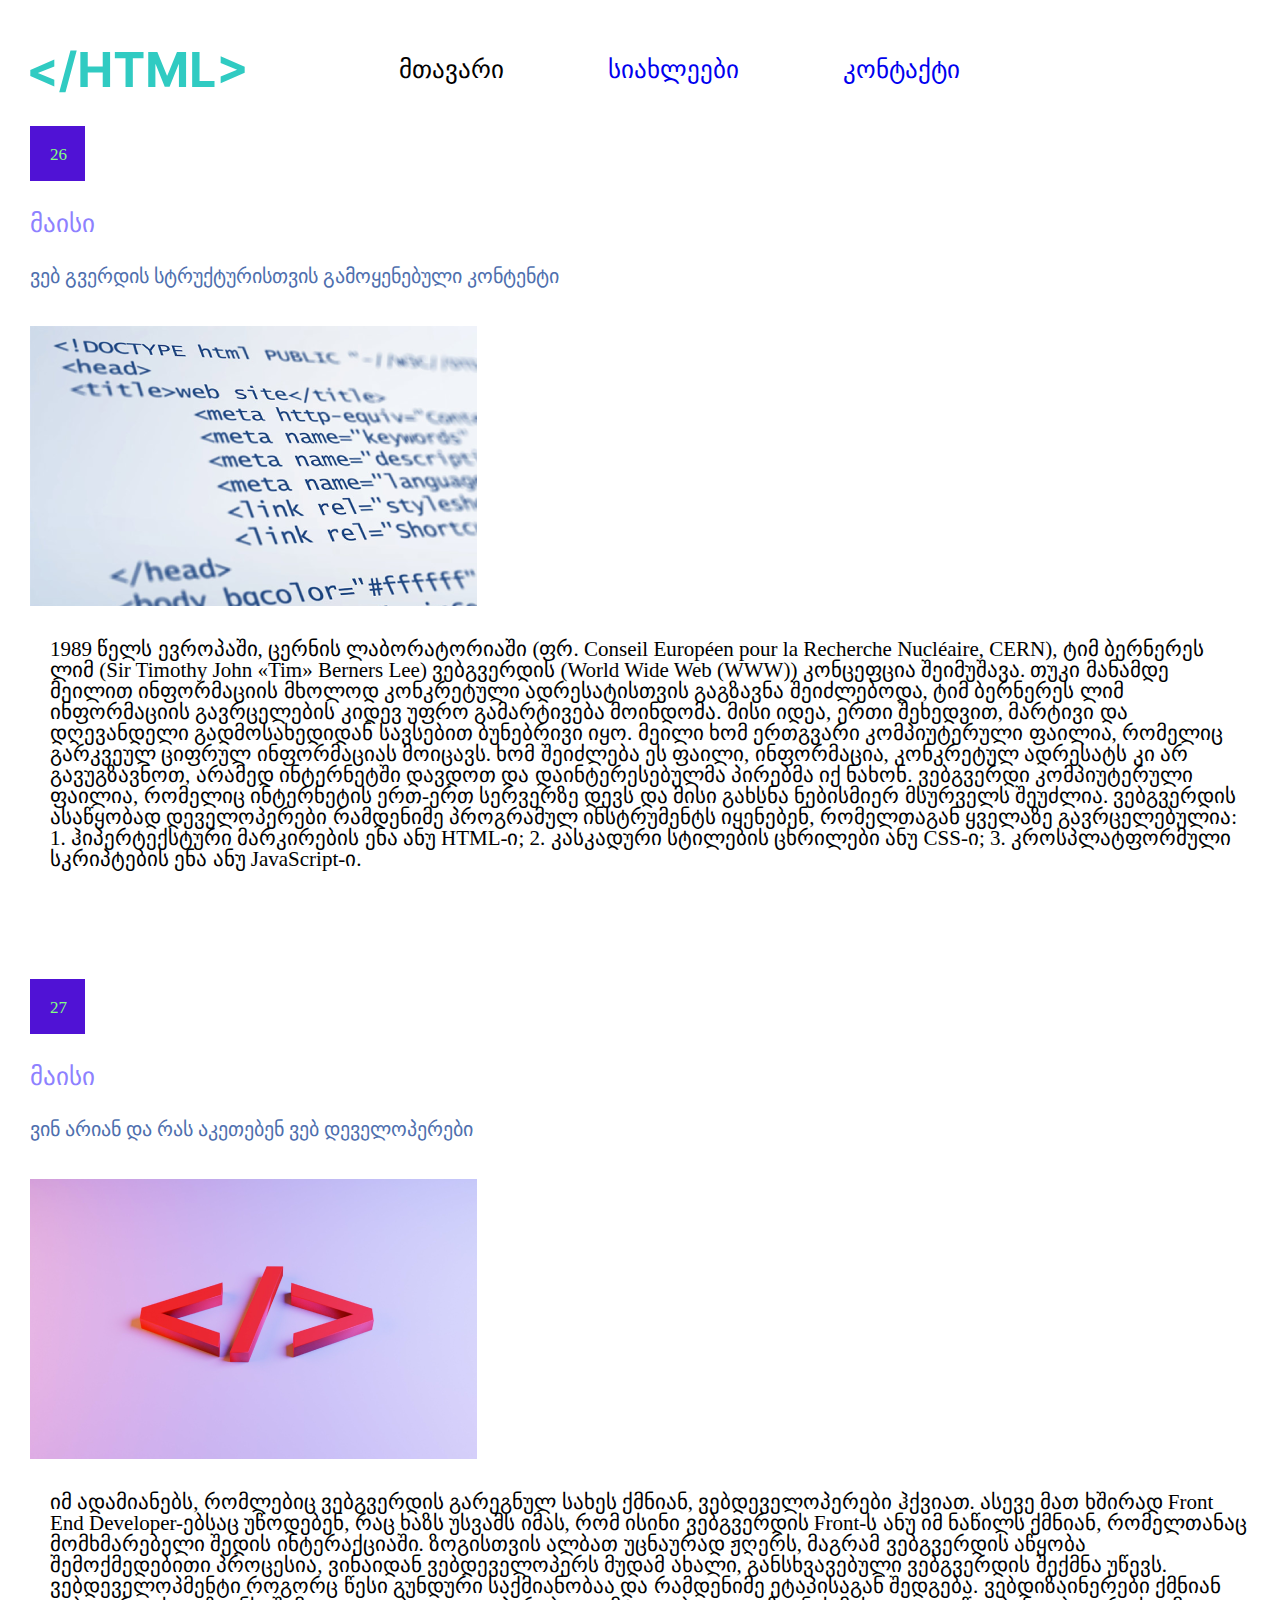
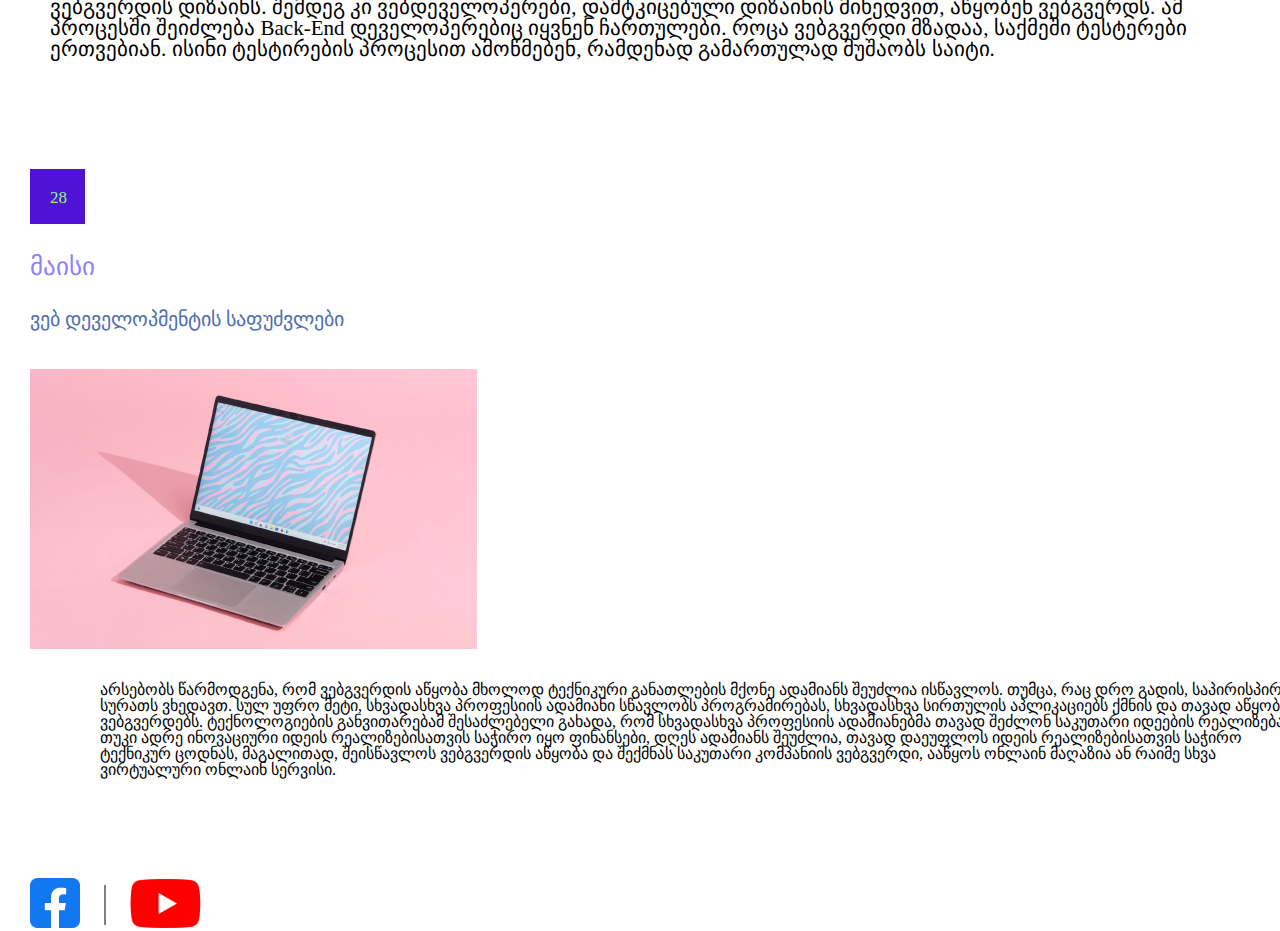
<file: index.html>
<!DOCTYPE html>
<html lang="en">
  <head>
    <meta charset="UTF-8" />
    <meta name="viewport" content="width=device-width, initial-scale=1.0" />
    <title>მთავარი</title>
    <link rel="stylesheet" href="style/reset.css" />
    <link rel="stylesheet" href="style/general.css" />
    
  </head>
  <body>
    <header>
      <img class="html" src="images/HTML_.svg" alt="html" />
      <nav class="nav">
        <ul>
          <a>
            <li class="general">მთავარი</li>
          </a>

          <a href="pages/news.html">
            <li class="news">სიახლეები</li>
          </a>

          <a href="pages/contact.html">
            <li class="contact">კონტაქტი</li>
          </a>
        </ul>
      </nav>
    </header>

    <main class="main">
      <section class="section">
        <h1 class="date">26</h1>

        <h3 class="month">მაისი</h3>

        <h2 class="header">ვებ გვერდის სტრუქტურისთვის გამოყენებული კონტენტი</h2>
        <div>
          <img class="pics" src="images/pic-1 1.svg" />

          <p class="section-text">
            1989 წელს ევროპაში, ცერნის ლაბორატორიაში (ფრ. Conseil Européen pour
            la Recherche Nucléaire, CERN), ტიმ ბერნერეს ლიმ (Sir Timothy John
            «Tim» Berners Lee) ვებგვერდის (World Wide Web (WWW)) კონცეფცია
            შეიმუშავა. თუკი მანამდე მეილით ინფორმაციის მხოლოდ კონკრეტული
            ადრესატისთვის გაგზავნა შეიძლებოდა, ტიმ ბერნერეს ლიმ ინფორმაციის
            გავრცელების კიდევ უფრო გამარტივება მოინდომა. მისი იდეა, ერთი
            შეხედვით, მარტივი და დღევანდელი გადმოსახედიდან სავსებით ბუნებრივი
            იყო. მეილი ხომ ერთგვარი კომპიუტერული ფაილია, რომელიც გარკვეულ ციფრულ
            ინფორმაციას მოიცავს. ხომ შეიძლება ეს ფაილი, ინფორმაცია, კონკრეტულ
            ადრესატს კი არ გავუგზავნოთ, არამედ ინტერნეტში დავდოთ და
            დაინტერესებულმა პირებმა იქ ნახონ. ვებგვერდი კომპიუტერული ფაილია,
            რომელიც ინტერნეტის ერთ-ერთ სერვერზე დევს და მისი გახსნა ნებისმიერ
            მსურველს შეუძლია. ვებგვერდის ასაწყობად დეველოპერები რამდენიმე
            პროგრამულ ინსტრუმენტს იყენებენ, რომელთაგან ყველაზე გავრცელებულია: 1.
            ჰიპერტექსტური მარკირების ენა ანუ HTML-ი; 2. კასკადური სტილების
            ცხრილები ანუ CSS-ი; 3. კროსპლატფორმული სკრიპტების ენა ანუ
            JavaScript-ი.
          </p>
        </div>
      </section>

      <section>
        <h1 class="date">27</h1>

        <h3 class="month">მაისი</h3>

        <h2 class="header">ვინ არიან და რას აკეთებენ ვებ დეველოპერები</h2>
        <div>
          <img class="pics" src="images/pic-2 1.svg" />

          <p class="section-text">
            იმ ადამიანებს, რომლებიც ვებგვერდის გარეგნულ სახეს ქმნიან,
            ვებდეველოპერები ჰქვიათ. ასევე მათ ხშირად Front End Developer-ებსაც
            უწოდებენ, რაც ხაზს უსვამს იმას, რომ ისინი ვებგვერდის Front-ს ანუ იმ
            ნაწილს ქმნიან, რომელთანაც მომხმარებელი შედის ინტერაქციაში. ზოგისთვის
            ალბათ უცნაურად ჟღერს, მაგრამ ვებგვერდის აწყობა შემოქმედებითი
            პროცესია, ვინაიდან ვებდეველოპერს მუდამ ახალი, განსხვავებული
            ვებგვერდის შექმნა უწევს. ვებდეველოპმენტი როგორც წესი გუნდური
            საქმიანობაა და რამდენიმე ეტაპისაგან შედგება. ვებდიზაინერები ქმნიან
            ვებგვერდის დიზაინს. შემდეგ კი ვებდეველოპერები, დამტკიცებული დიზაინის
            მიხედვით, აწყობენ ვებგვერდს. ამ პროცესში შეიძლება Back-End
            დეველოპერებიც იყვნენ ჩართულები. როცა ვებგვერდი მზადაა, საქმეში
            ტესტერები ერთვებიან. ისინი ტესტირების პროცესით ამოწმებენ, რამდენად
            გამართულად მუშაობს საიტი.
          </p>
        </div>
      </section>

      <section>
        <h1 class="date">28</h1>

        <h3 class="month">მაისი</h3>

        <h2 class="header">ვებ დეველოპმენტის საფუძვლები</h2>
        <div>
          <img class="pics" src="images/pic-3 1.svg" />

          <p class="p1">
            არსებობს წარმოდგენა, რომ ვებგვერდის აწყობა მხოლოდ ტექნიკური
            განათლების მქონე ადამიანს შეუძლია ისწავლოს. თუმცა, რაც დრო გადის,
            საპირისპირო სურათს ვხედავთ. სულ უფრო მეტი, სხვადასხვა პროფესიის
            ადამიანი სწავლობს პროგრამირებას, სხვადასხვა სირთულის აპლიკაციებს
            ქმნის და თავად აწყობს ვებგვერდებს. ტექნოლოგიების განვითარებამ
            შესაძლებელი გახადა, რომ სხვადასხვა პროფესიის ადამიანებმა თავად
            შეძლონ საკუთარი იდეების რეალიზება. თუკი ადრე ინოვაციური იდეის
            რეალიზებისათვის საჭირო იყო ფინანსები, დღეს ადამიანს შეუძლია, თავად
            დაეუფლოს იდეის რეალიზებისათვის საჭირო ტექნიკურ ცოდნას, მაგალითად,
            შეისწავლოს ვებგვერდის აწყობა და შექმნას საკუთარი კომპანიის
            ვებგვერდი, ააწყოს ონლაინ მაღაზია ან რაიმე სხვა ვირტუალური ონლაინ
            სერვისი.
          </p>
        </div>
      </section>
    </main>

    <footer class="footer">
      <img class="fb" src="images/fb-icon.svg" />
      <div class="stick"></div>
      <img src="images/yt-icon.svg" />
    </footer>
  </body>
</html>
</file>
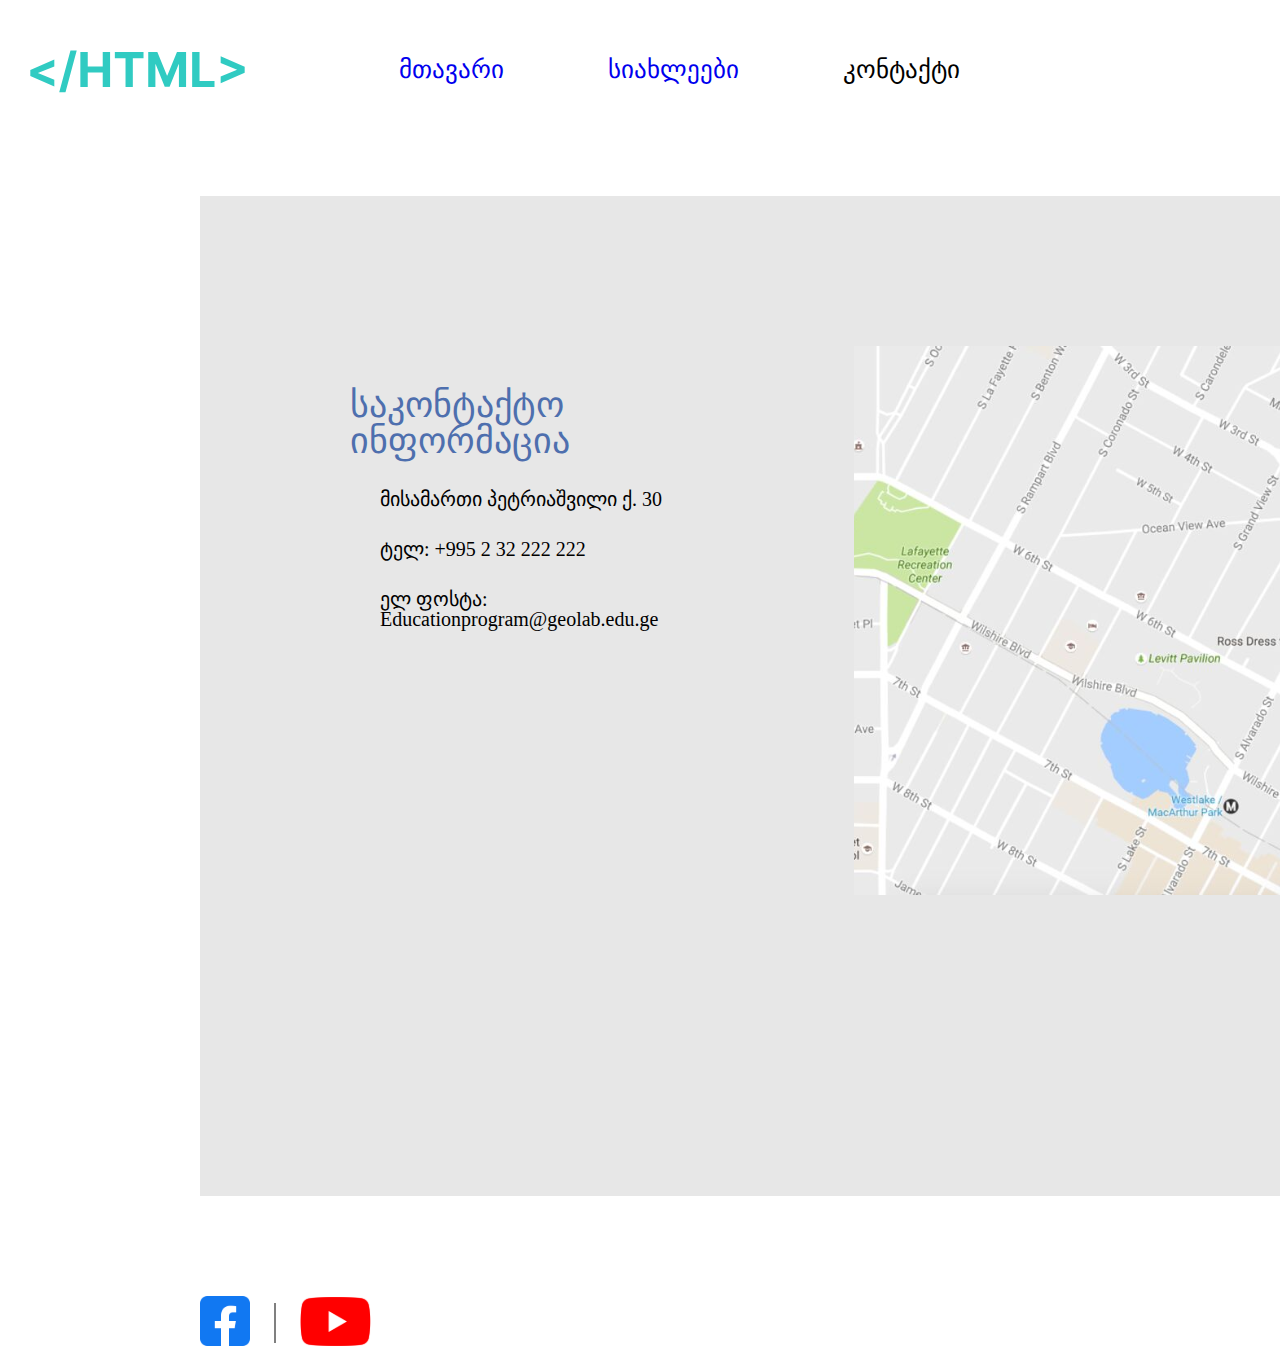
<file: pages/contact.html>
<!DOCTYPE html>
<html lang="en">
<head>
    <meta charset="UTF-8">
    <meta name="viewport" content="width=device-width, initial-scale=1.0">
    <link rel="stylesheet" href="../style/contact.css">
    <link rel="stylesheet" href="../style/reset.css">
    <title>Contact</title>
</head>
<body>
    <header>
        <img  class="html" src="../images/HTML_.svg" alt="">
    <nav class="nav">
    <ul>
    
    <a href="../index.html">
        <li class="general">მთავარი</li>
    </a>
    
    <a href="./news.html" >
        <li class="news">სიახლეები</li>
        
    </a>
        
    <a >
        <li class="contact">კონტაქტი</li>
    </a>
    
    </ul>
    
    </nav>
    
    
    </header >

    <main>
        
        <div class="box">
            <div class="box2">
                <h1 class="main-h1">საკონტაქტო ინფორმაცია</h1>
                <ul>
                    <h1>მისამართი <li>პეტრიაშვილი ქ. 30</li> </h1>
                </ul>
                <ul>
                    <h1>ტელ: <li>+995 2 32 222 222</li></h1>
                </ul>
                <ul>
                    <h1>ელ ფოსტა:<li>Educationprogram@geolab.edu.ge</li></h1>
                </ul>
        
            </div>
            
    <div class="img-box">
        <img src="../images/1200x-1 1.svg" alt="">
        <!-- <iframe src="https://www.google.com/maps" frameborder="0"></iframe> -->
    </div>
        </div>

    </main>

    <footer class="footer" >
        <img  class="fb" src="../images/fb-icon.svg">
        <div class="stick"></div>
        <img   src="../images/yt-icon.svg">
    </footer>
    
</body>
</html>
</file>
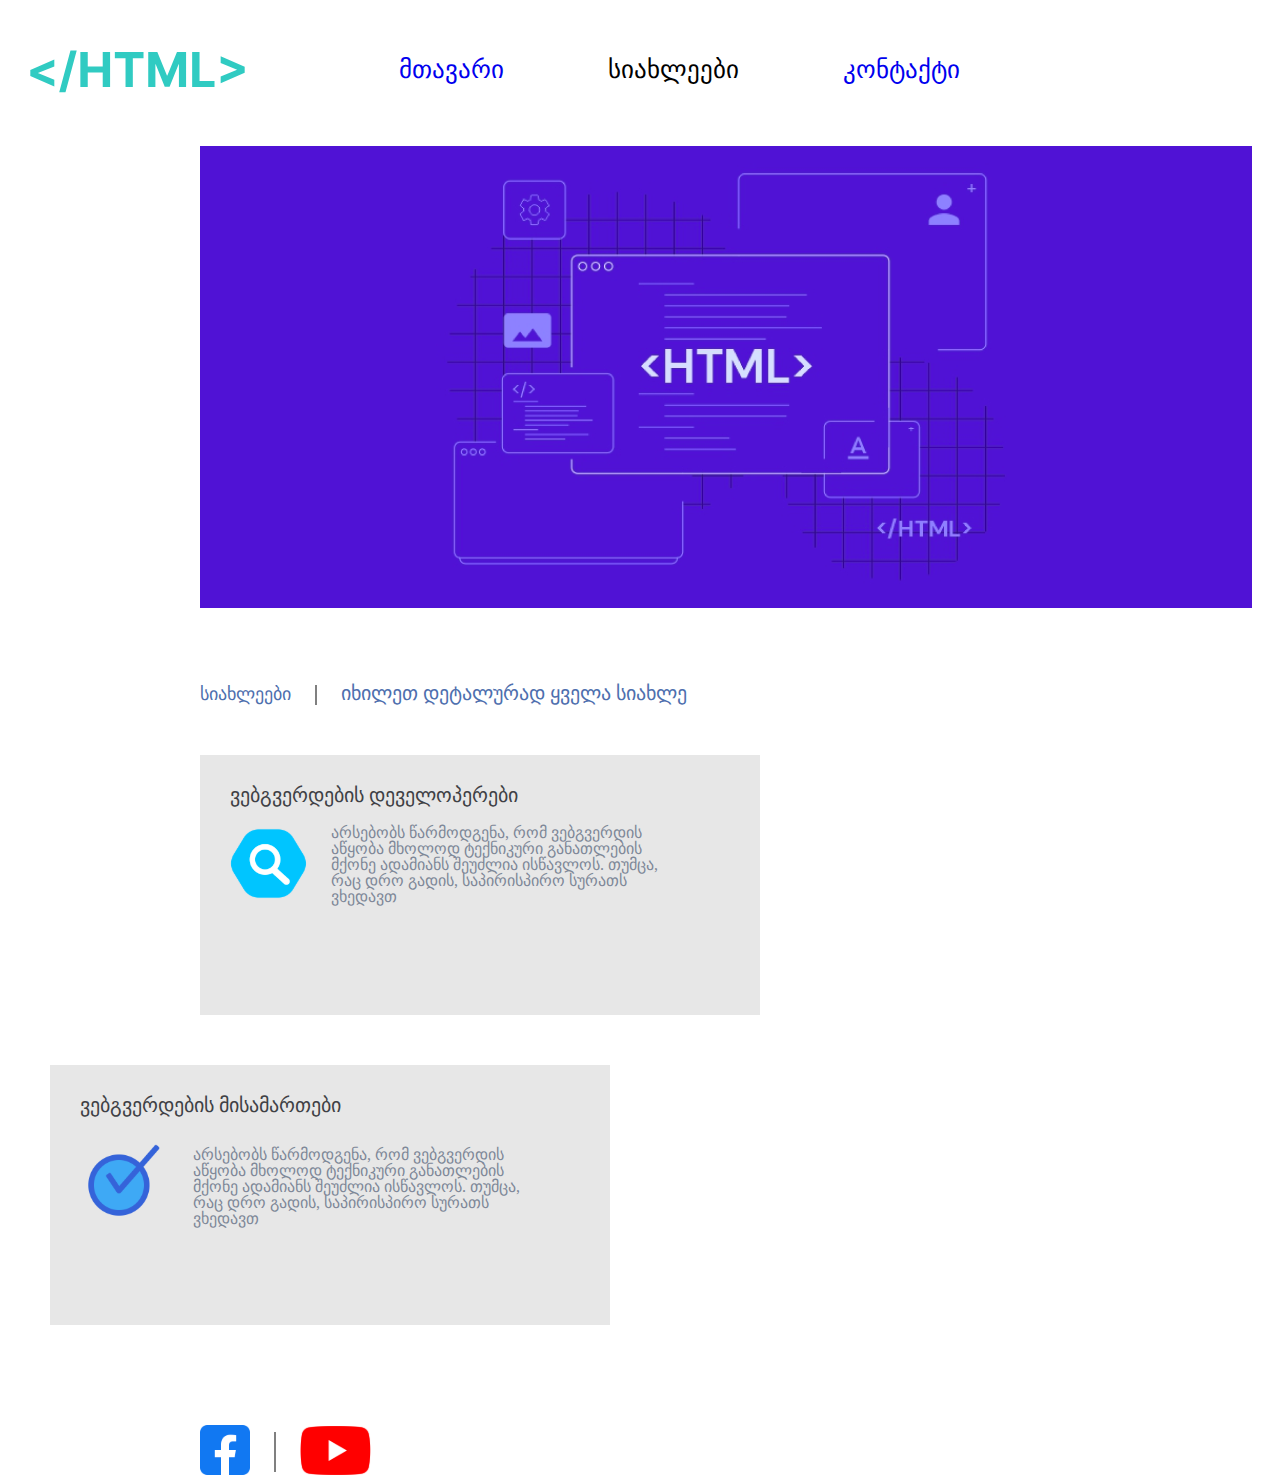
<file: pages/news.html>
<!DOCTYPE html>
<html lang="en">
<head>
    <meta charset="UTF-8">
    <meta name="viewport" content="width=device-width, initial-scale=1.0">
    <link rel="stylesheet" href="../style/reset.css">
    <link rel="stylesheet" href="../style/news.css">
    
    <title>სიახლეები</title>
</head>
<body>
    
    <header>
        <img class="html" src="../images/HTML_.svg" alt="html">
    <nav class="nav">
    <ul>
    
    <a href="../index.html">
        <li class="general">მთავარი</li>
    </a>
    
    <a >
        <li class="news">სიახლეები</li>
        
    </a>
        
    <a href="contact.html">
        <li class="contact">კონტაქტი</li>
    </a>
    
    </ul>
    
    </nav>
    
    
    </header >

    <main class="main">
        <img  class="main-html" src="../images/main-image.svg">

        <h1 class="h1" >სიახლეები</h1>
        <div class="line"></div>
        <h1 class="h11" >იხილეთ დეტალურად ყველა სიახლე</h1>
    <div>
        <div class="container">
            <h2>ვებგვერდების დეველოპერები</h2>
            <div>
                <img src="../images/image 2.svg" alt="">
                <p>არსებობს წარმოდგენა, რომ ვებგვერდის აწყობა მხოლოდ ტექნიკური განათლების მქონე ადამიანს შეუძლია ისწავლოს. თუმცა, რაც დრო გადის, საპირისპირო სურათს ვხედავთ</p>
            </div>
        </div>

        <div class="container2">
            <h2>ვებგვერდების მისამართები</h2>
            <div>
                <img src="../images/image 1.svg" alt="">
                <p>არსებობს წარმოდგენა, რომ ვებგვერდის აწყობა მხოლოდ ტექნიკური განათლების მქონე ადამიანს შეუძლია ისწავლოს. თუმცა, რაც დრო გადის, საპირისპირო სურათს ვხედავთ</p>
            </div>
        </div>
    </div>
    </main>


    <footer class="footer" >
        <img  class="fb" src="../images/fb-icon.svg">
        <div class="stick"></div>
        <img   src="../images/yt-icon.svg">
    </footer>



</body>
</html>
</file>
<file: style/general.css>
.html{
    margin-top: 50px;
    margin-left: 30px;
    display: inline-block;
    
    
}
.general{
    display: inline-block;
    margin-left: 150px;
    font-size: 25px;
}
.news{
    display: inline-block;
    margin-left: 100px;
    font-size: 25px;
}
.contact{
    display: inline-block;
    margin-left: 100px;
    font-size: 25px;
}

.nav{
    display: inline-block;
    vertical-align: 15px;
}


.date {
	width: 25px;
	height: 15px;
	background: #5012D5;
	color: #84FF81;
    padding: 20px 10px 20px 20px;
    margin-left: 30px;
    margin-top: 30px;
    font-size: 17px;
    
}
.month{
    font-size: 25px;
	color: #8D81FF;
    margin-left: 30px;
    margin-top: 30px;
}
.header{
    font-size: 20px;
	color: #4E6FAE;
    margin-left: 30px;
    margin-top: 30px;
    margin-bottom: 20px;
}

.pics{
    margin-left: 30px;
    margin-top: 20px;
    margin-bottom: 30px;
    display: inline;
    
}

.section-text{
    width: 1200px;
    display: inline-block;
    vertical-align: 80px;
    font-size: 21px;
    margin-left: 50px;
    
   
}
.fb{
    margin-left: 30px;
}
.footer{
    margin-top: 100px;
}
.stick{
    margin-left: 20px;
    margin-right: 20px;
    vertical-align: 3px;
    width: 2px;
	height: 40px;
	background: gray;
	display: inline-block;
}
.p1{
    margin-left: 100px;
    width: 1200px;
}
</file>
<file: style/contact.css>
.html{
    margin-top: 50px;
    margin-left: 30px;
    display: inline-block;
    
    
}
.general{
    display: inline-block;
    margin-left: 150px;
    font-size: 25px;
}
.news{
    display: inline-block;
    margin-left: 100px;
    font-size: 25px;
}
.contact{
    display: inline-block;
    margin-left: 100px;
    font-size: 25px;
}
.nav{
    display: inline-block;
    vertical-align: 15px;
}
.fb{
    margin-left: 200px;
    
    
}
.footer{
    margin-top: 100px;
    
}
.stick{
    margin-left: 20px;
    margin-right: 20px;
    vertical-align: 3px;
    width: 2px;
	height: 40px;
	background: gray;
    display: inline-block;
	
}
.box{
    width: 1600px;
    height: 700px;
    background-color:  #E7E7E7;
    padding: 150px;
    margin-top: 100px;
    margin-left: 200px;
}
.main-h1{
    
    color:  #4E6FAE;
    font-size: 36px   !important;
    
    
    
    
}
.box h1{
    display: inline-block;
    font-size: 20px;
    
}
.box li{
    display: inline-block;
}
.box ul{
    margin: 30px;
    width: 330px;
    
}
box{
    display: inline-block;
    width: 200px;
    height: 200px;
    vertical-align: middle;


  
}
.box2{
    width :200px;
    /* height: 300px; */
    display: inline-block;
}

.img-box{
   display: inline-block;
   margin-left:  300px;
   /* vertical-align: -200px; */
   vertical-align: middle;
    

   
   

}
</file>
<file: style/news.css>
.html{
    margin-top: 50px;
    margin-left: 30px;
    display: inline-block;
    
    
}
.general{
    display: inline-block;
    margin-left: 150px;
    font-size: 25px;
}
.news{
    display: inline-block;
    margin-left: 100px;
    font-size: 25px;
}
.contact{
    display: inline-block;
    margin-left: 100px;
    font-size: 25px;
}
.nav{
    display: inline-block;
    vertical-align: 15px;
}

.main-html{
    display:block;
    margin-left: 200px;
    margin-top: 50px; 
     margin-bottom: 75px;
   
    
    
}
.line{
     margin-left: 20px;
    margin-right: 20px;
    vertical-align: -5px; 
    width: 2px;
	height: 20px;
	background:gray;
	display: inline-block;
    
}

.h11{
    margin-top: 100px;
    width: 100px;
    display: inline;
    margin-right: 50px;
    font-size: 20px;
    color: #4E6FAE;

}

.h1{
    margin-top: 100px;
    width: 100px;
    display: inline;
    margin-left: 200px;
    font-size: 18px;
    color: #4E6FAE;

   
}
.fb{
    margin-left: 200px;
    
}
.footer{
    margin-top: 100px;
    
}
.stick{
    margin-left: 20px;
    margin-right: 20px;
    vertical-align: 3px;
    width: 2px;
	height: 40px;
	background: gray;
	display: inline-block;
}
.container{
    width: 500px;
    height: 200px;
    background-color: #E7E7E7;
    margin-top: 50px;
    padding: 30px;
    margin-left: 200px;
    display: inline-block;
    
    
}
.container h2{
    font-size: 20px;
    color: #3F4145;
    margin-bottom: 20px;

}
.container p{
    width: 335px;
    color:  #7E8898;
    font-size: 16px ;
    display: inline-block;
    
}
.container img{
    margin-right: 20px;
}
.container2{
    width: 500px;
    height: 200px;
    background-color: #E7E7E7;
    margin-top: 50px;
    padding: 30px;
    margin-left: 50px;
    display: inline-block;
    vertical-align: -12px;
    
}
.container2 h2{
    font-size: 20px;
    color: #3F4145;
    margin-bottom: 20px;

}
.container2 img{
    margin-right: 20px;
}
.container2 p{
    width: 335px;
    color:  #7E8898;
    font-size: 16px ;
    display: inline-block;
    
}
</file>
